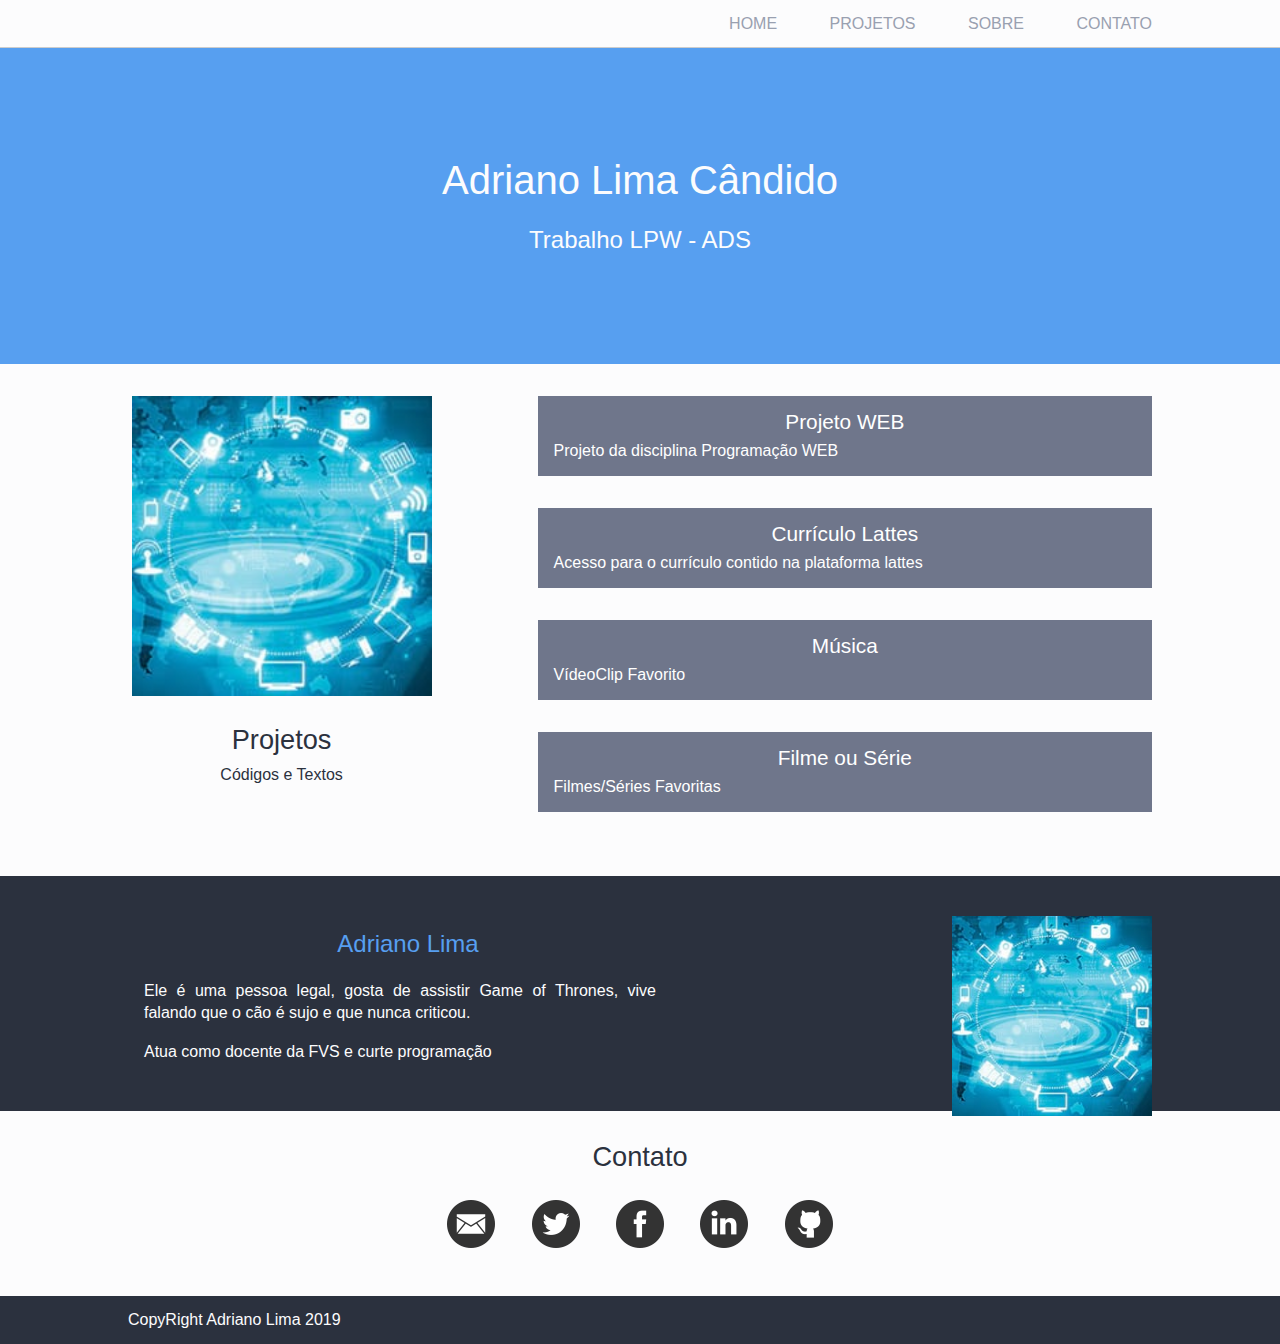
<file: sistema/index.html>
<!DOCTYPE html>
<html>
    <head>
        <meta charset="utf-8">
        <title>Blog de Adriano Lima</title>
        <link rel="stylesheet" href="estilos/reset.css">
        <link rel="stylesheet" href="estilos/blog.css">

    </head>

    <body>

        <header class="claras container">
            <nav>
                <ul>
                    <li><a href="#">Home</a></li>
                    <li><a href="#projetos">Projetos</a></li>
                    <li><a href="#sobre">Sobre</a></li>
                    <li><a href="#contato">Contato</a></li>
                </ul>
            </nav>

        </header>

        <section class="identificacao">
            <h1>Adriano Lima Cândido</h1>
            <h2>Trabalho LPW - ADS</h2>
        </section>

        <section id="projetos" class="claras container">
            <div class="projetos-header">
                <img alt="Imagem que apresenta diversos itens presentes na tecnologia" src="imagens/tecnologia.jpg">
                <h3>Projetos</h3>
                <p>Códigos e Textos</p>
            </div>

            <ul class="styleprojetos">
                <li>
                    <a href="https://github.com/kelvezu55/AulasProgramacaoWeb">Projeto WEB</a>
                    <p>Projeto da disciplina Programação WEB</p>
                </li>
                <li>
                        <a href="http://lattes.cnpq.br/">Currículo Lattes</a>
                        <p>Acesso para o currículo contido na plataforma lattes</p>
                </li>
                <li>
                        <a href="https://www.youtube.com/watch?v=t3j9ll-EWMI&list=RDt3j9ll-EWMI&start_radio=1">Música</a>
                        <p>VídeoClip Favorito</p>
                </li>
                <li>
                        <a href="https://netflix.com.br">Filme ou Série</a>
                        <p>Filmes/Séries Favoritas</p>
                </li>


            </ul>

        </section>

        <section id="sobre" class="escuras container">
            <img alt="Foto de Adriano Lima" src="imagens/tecnologia.jpg">
            <p class="bio">Adriano Lima</p>
            <p class="text">Ele é uma pessoa legal, gosta de assistir Game of Thrones, 
                vive falando que o cão é sujo e que nunca criticou.
            </p>
            <p class="text">Atua como docente da FVS e curte programação</p>

        </section>

        <section id="contato" class="claras container">
            <h3>Contato</h3>

            <ul>
                <li><a class="email" href="mailto:adriano@fvs.edu.br">E-mail</a></li>
                <li><a class="twitter" href="mailto:adriano@fvs.edu.br">Twitter</a></li>
                <li><a class="face" href="mailto:adriano@fvs.edu.br">Facebook</a></li>
                <li><a class="linkedin" href="mailto:adriano@fvs.edu.br">Linkedin</a></li>
                <li><a class="github" href="mailto:adriano@fvs.edu.br">GitHub</a></li>
            </ul>

        </section>

        
        <footer class="escuras container">
            <p>CopyRight Adriano Lima 2019</p>
        </footer>

    </body>

</html>
</file>
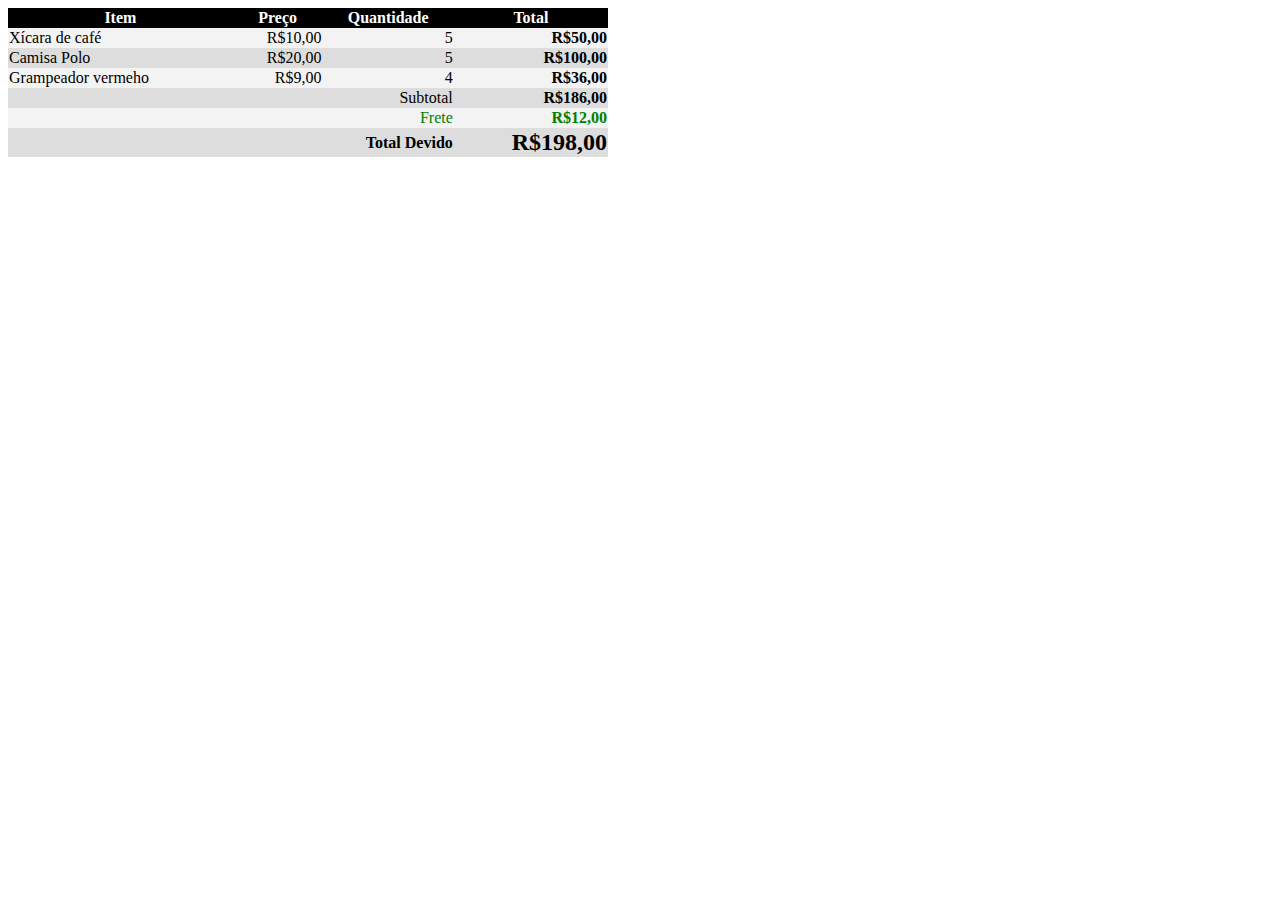
<file: Exercicios/01/Tabela/tabela.html>
<!DOCTYPE html>
<html>

<head>
    <meta charset="utf-8">
    <link rel="stylesheet" href="tabelaCSS.css">
</head>

<body>
    <table>
        <!-- width -->
        <tr>
                <th>Item</th>
                <th>Preço</th>
                <th>Quantidade</th>
                <th>Total</th>
        </tr>

        <tr>
                <td>Xícara de café</td>
                <td>R$10,00</td>
                <td>5</td>
                <td>R$50,00</td>
        </tr>

        <tr>
                <td>Camisa Polo</td>
                <td>R$20,00</td>
                <td>5</td>
                <td>R$100,00</td>
        </tr>

        <tr>
                <td>Grampeador vermeho</td>
                <td>R$9,00</td>
                <td>4</td>
                <td>R$36,00</td>
        </tr>

        <tr>
                <td colspan="3">Subtotal</td>
                <td>R$186,00</td>
         </tr>

         <tr>
                <td colspan="3">Frete</td>
                <td>R$12,00</td>
         </tr>

         <tr>
                <td colspan="3">Total Devido</td>
                <td>R$198,00</td>
         </tr>

         


    </table>

</body>





</html>
</file>
<file: sistema/estilos/blog.css>
* {
    box-sizing: border-box;
}

body {
    font-family: Helvetica, sans-serif;
}

a {
    text-decoration: none;
}

section img {
    width: 100%;
    max-width: 300px;
}

header {
    border-bottom: 1px solid #ccc;
    padding-top: 1em;
    padding-bottom: 1em;
    position: fixed;
    width: 100%;
    height: 3em;
}

header ul {
    text-align: right;
}

header li a {
    color: #99A0B0;
    font-weight: lighter;
    text-transform: uppercase;
}

header li {
    display: inline-block;
    margin-left: 3em;
}

#contato li {
    display: inline-block;
}

#contato li a{
    display: inline-block;
    margin: 1em;
    width: 48px;
    height: 48px;
    text-indent: -9999px;

}

#contato .email {
    background-image: url("../imagens/email.png");
}

#contato .face {
    background-image: url("../imagens/face.png");
}

#contato .twitter {
    background-image: url("../imagens/twitter.png");
}

#contato .github {
    background-image: url("../imagens/github.png");
}

#contato .linkedin {
    background-image: url("../imagens/linkedin.png");
}

.container {
    padding-left: 10%;
    padding-right: 10%;
}

section {
    padding-top: 2em;
    padding-bottom: 2em;
    text-align: center;
}

.identificacao {
    background-color: #579FF0;
    color: #FCFCFD;
    padding: 10em 2em 7em;
}

.identificacao h1 {
    font-size: 2.5em;
    margin-bottom: 0.7em;
}

.identificacao h2 {
    font-size: 1.5em;
    font-weight: lighter;
}

section h3 {
    font-size: 1.7em;
    margin-bottom: 0.5em;
}

header li a {
    color: #99A0B0;
    font-weight: lighter;
}

.escuras {
    background-color: #2B313E;
    color: #FCFCFD;
}

.claras {
    background-color: #FCFCFD;
    color: #2B313E;
}

.projetos-header {
    float: left;
    width: 30%;
}

.projetos-header h3 {
    margin-top: 1em;
}

.styleprojetos{
    margin-left: 40%;
}

.styleprojetos li {
    background-color: #6F768B;
    padding: 1em;
    margin-bottom: 2em;
}

.styleprojetos li a {
    color: #ffffff;
    font-size: 1.3em;
}

.styleprojetos li p {
    color: #fff;
    margin-top: 0.5em;
    text-align: justify;
    line-height: 1.2;
}

#sobre p.text {
    margin: 1em;
    width: 50%;
    text-align: justify;
    line-height: 1.4;
}

#sobre p.bio {
    color: #579ff0;
    font-size: 1.5em;
    margin: 1em;
    width: 50%;
}

#sobre {
    position: relative;
}

#sobre img {
    width: 200px;
    position: absolute;
    top: 2.5em;
    right: 10%;
}

footer {
    padding-top: 1em;
    padding-bottom: 1em;

}
</file>
<file: Exercicios/01/Tabela/tabelaCSS.css>
table{
   
    width: 600px;
    border-collapse: collapse;
}

td:nth-child(n+2){
    text-align: right;
}

td:last-child{
    font-weight: bolder;
}

tr:last-child{
    font-weight: bolder;
}

tr:last-child td:last-child{
    font-size:24px;
}

tr:nth-last-child(2){
    color: green;
}

tr:nth-last-child(-n+3) td{
    text-align:right;
}

th, td{
    border: none;
}

th{
    background-color: #000;
    color:#fff;
}

tr:nth-of-type(even){
    background-color: #f3f3f3;
}

tr:nth-of-type(odd){
    background-color: #ddd;
}
</file>
